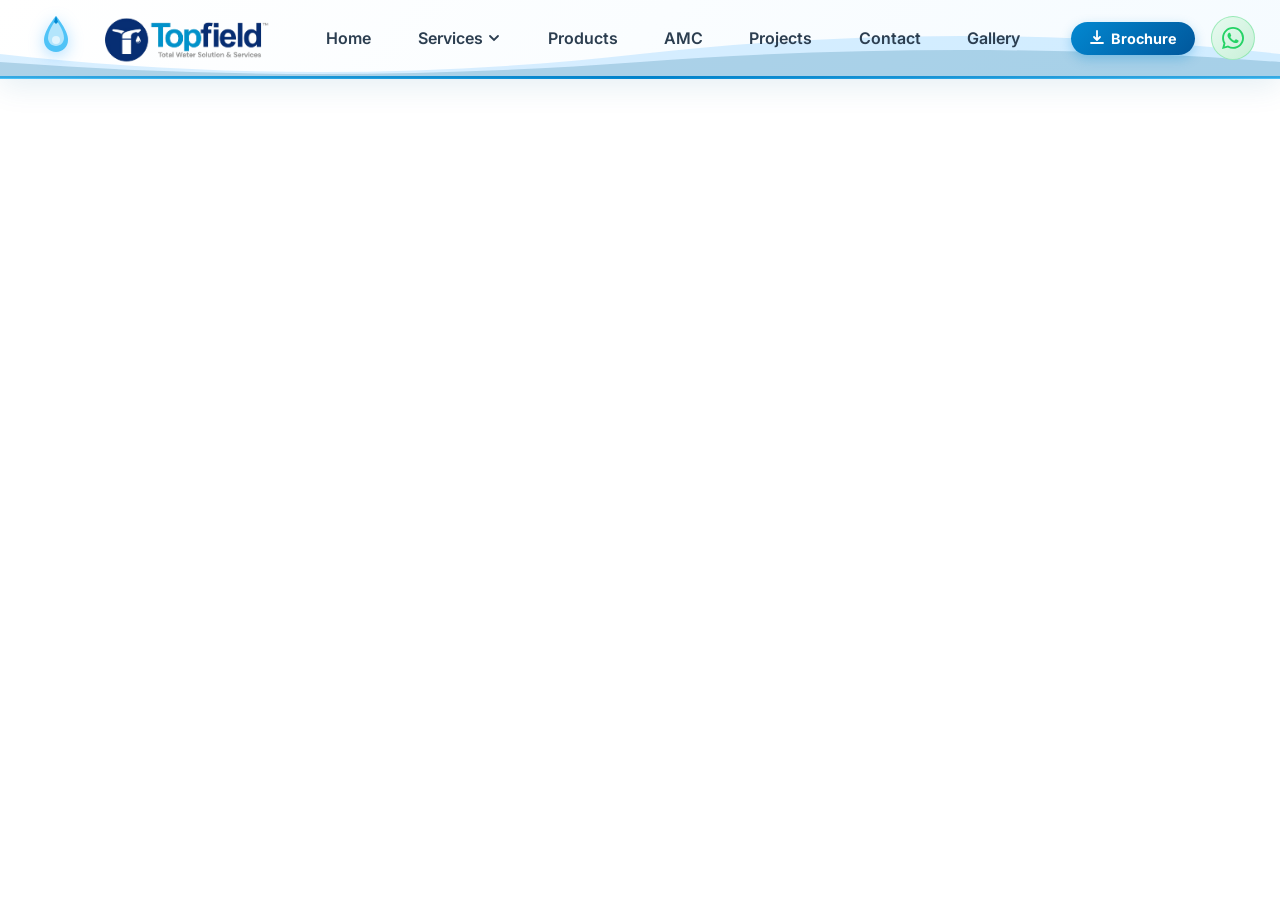
<file: header/header.html>
<!DOCTYPE html>
<html lang="en">
<head>
    <meta charset="UTF-8">
    <meta name="viewport" content="width=device-width, initial-scale=1.0">
    <title>Topfield - Total Water Solution & Services</title>
    <link rel="preconnect" href="https://fonts.googleapis.com">
    <link rel="preconnect" href="https://fonts.gstatic.com" crossorigin>
<link rel="preconnect" href="https://fonts.googleapis.com">
<link rel="preconnect" href="https://fonts.gstatic.com" crossorigin>
<link href="https://fonts.googleapis.com/css2?family=Inter:ital,opsz,wght@0,14..32,100..900;1,14..32,100..900&family=Montserrat:ital,wght@0,100..900;1,100..900&family=Open+Sans:ital,wght@0,300..800;1,300..800&display=swap" rel="stylesheet">    <link rel="stylesheet" href="header.css">
</head>
<body>

<!-- header.html -->
<!-- Water Solutions Theme Header - Flowing Design -->

<header class="tf-header">
  <!-- Wave Decoration at Bottom -->
  <div class="tf-wave-decoration">
    <svg class="tf-wave-svg" viewBox="0 0 1440 48" preserveAspectRatio="none">
      <path d="M0,24 C240,48 480,48 720,24 C960,0 1200,0 1440,24 L1440,48 L0,48 Z" fill="rgba(0,150,255,0.15)"/>
      <path d="M0,32 C240,48 480,48 720,32 C960,16 1200,16 1440,32 L1440,48 L0,48 Z" fill="rgba(0,95,140,0.2)"/>
    </svg>
  </div>

  <div class="tf-header-container">
    <div class="tf-logo-wrapper">
      <a href="/" class="tf-logo">
        <!-- Water Drop Icon -->
        <div class="tf-logo-icon">
          <svg width="48" height="48" viewBox="0 0 48 48" fill="none">
            <path d="M24 4C24 4 12 18 12 28C12 34.6 17.4 40 24 40C30.6 40 36 34.6 36 28C36 18 24 4 24 4Z" fill="#4FC3F7"/>
            <path d="M24 8C24 8 16 18 16 26C16 30.4 19.6 34 24 34C28.4 34 32 30.4 32 26C32 18 24 8 24 8Z" fill="#B3E5FC"/>
            <circle cx="24" cy="28" r="4" fill="#E1F5FE"/>
            <path d="M24 4L26 10L24 12L22 10L24 4Z" fill="#0288D1"/>
          </svg>
        </div>
        <div class="tf-logo-text">
          <img src="/images/logo1.png" alt="Topfield Logo" style="height: 60px; width: auto;">
        </div>
      </a>
    </div>

    <!-- Navigation with Water-themed hover effects -->
    <nav class="tf-nav">

      <!-- Close Button inside nav panel -->
      <button class="tf-nav-close" aria-label="Close Menu">
        <svg width="24" height="24" viewBox="0 0 24 24" fill="none">
          <path d="M6 6L18 18M18 6L6 18" stroke="#01579b" stroke-width="2.5" stroke-linecap="round"/>
        </svg>
      </button>

      <ul class="tf-nav-menu">
        <li class="tf-nav-item">
          <a href="/index.html" class="tf-nav-link active">
            <span class="nav-text">Home</span>
            <span class="nav-wave"></span>
          </a>
        </li>
        <li class="tf-nav-item tf-dropdown">
          <a href="#services" class="tf-nav-link">
            <span class="nav-text">Services</span>
            <svg class="dropdown-icon" width="14" height="14" viewBox="0 0 14 14">
              <path d="M3 5L7 9L11 5" stroke="currentColor" stroke-width="1.8" fill="none" stroke-linecap="round"/>
            </svg>
            <span class="nav-wave"></span>
          </a>
          <div class="tf-dropdown-menu">
            <a href="/Services/stp/stp.html">
              <svg width="18" height="18" viewBox="0 0 18 18" fill="none">
                <circle cx="9" cy="9" r="6" stroke="#005f8c" stroke-width="1.5"/>
                <path d="M9 3V7M9 11V15M3 9H7M11 9H15" stroke="#005f8c" stroke-width="1.5"/>
              </svg>
              STP (Sewage Treatment)
            </a>
            <a href="/Services/Wtp/wtp.html">
              <svg width="18" height="18" viewBox="0 0 18 18" fill="none">
                <path d="M3 9H15M9 3V15" stroke="#005f8c" stroke-width="1.5"/>
                <circle cx="9" cy="9" r="6" stroke="#005f8c" stroke-width="1.5"/>
              </svg>
              WTP (Water Softening)
            </a>
            <a href="/Services/Ro/Ro.html">
              <svg width="18" height="18" viewBox="0 0 18 18" fill="none">
                <path d="M4 4L14 14M14 4L4 14" stroke="#005f8c" stroke-width="1.5"/>
                <circle cx="9" cy="9" r="5" stroke="#005f8c" stroke-width="1.5"/>
              </svg>
              RO Plants
            </a>
            <div class="dropdown-divider"></div>
            <a href="/Services/chemical/chemical.html">Chemicals Supply</a>
            <a href="/Services/repair/repair.html">Repair &amp; Refurbishment</a>
          </div>
        </li>
        <li class="tf-nav-item">
          <a href="/Plants/plants.html" class="tf-nav-link">
            <span class="nav-text">Products</span>
            <span class="nav-wave"></span>
          </a>
        </li>
        <li class="tf-nav-item">
          <a href="/AMC/amc.html" class="tf-nav-link">
            <span class="nav-text">AMC</span>
            <span class="nav-wave"></span>
          </a>
        </li>
        <li class="tf-nav-item">
          <a href="/Projects/projects.html" class="tf-nav-link">
            <span class="nav-text">Projects</span>
            <span class="nav-wave"></span>
          </a>
        </li>
        <li class="tf-nav-item">
          <a href="/contact/contact.html" class="tf-nav-link">
            <span class="nav-text">Contact</span>
            <span class="nav-wave"></span>
          </a>
        </li>

        <li class="tf-nav-item">
          <a href="/Gallery/Gallery.html" class="tf-nav-link">
          <span class="nav-text">Gallery</span>
          <span class="nav-wave"></span>
          </a>
        </li>
      </ul>
    </nav>

    <!-- Contact Area -->
    <div class="tf-header-actions">

      <!-- Brochure Download Button -->
      <a href="/Brochure/Top field Broucher.pdf" download class="tf-brochure-btn">
        <svg width="16" height="16" viewBox="0 0 16 16" fill="none">
          <path d="M8 1V10M8 10L5 7M8 10L11 7" stroke="currentColor" stroke-width="1.8" stroke-linecap="round" stroke-linejoin="round"/>
          <path d="M2 13H14" stroke="currentColor" stroke-width="1.8" stroke-linecap="round"/>
        </svg>
        <span class="tf-brochure-text">Brochure</span>
      </a>

      <!-- WhatsApp Button -->
      <div class="tf-ripple-container">
        <a href="https://wa.me/919673850505" target="_blank" rel="noopener noreferrer" class="tf-ripple-button tf-whatsapp-btn">
          <svg width="22" height="22" viewBox="0 0 24 24" fill="none">
            <path d="M20.52 3.449C18.24 1.245 15.24 0 12.045 0 5.463 0 .104 5.334.101 11.893c0 2.096.549 4.14 1.595 5.945L0 24l6.335-1.652c1.746.943 3.71 1.444 5.71 1.447h.006c6.585 0 11.946-5.336 11.949-11.896.002-3.176-1.24-6.165-3.48-8.45zm-8.475 18.3h-.004c-1.774 0-3.513-.474-5.03-1.37l-.361-.214-3.741.977.998-3.648-.235-.374a9.86 9.86 0 01-1.51-5.26c.001-5.45 4.436-9.884 9.888-9.884 2.64 0 5.122 1.03 6.988 2.898a9.825 9.825 0 012.893 6.994c-.003 5.45-4.437 9.884-9.886 9.884zm5.413-7.4c-.297-.149-1.758-.867-2.031-.967-.272-.099-.47-.148-.669.149-.198.297-.768.967-.941 1.165-.173.198-.347.223-.644.074-.297-.149-1.255-.462-2.39-1.475-.883-.788-1.48-1.761-1.653-2.059-.173-.297-.018-.458.13-.606.134-.133.297-.347.446-.521.149-.174.198-.298.298-.497.099-.198.05-.372-.025-.521-.075-.148-.669-1.611-.916-2.206-.242-.579-.487-.5-.669-.51-.173-.008-.371-.01-.57-.01-.198 0-.52.074-.792.372-.272.297-1.04 1.016-1.04 2.479 0 1.463 1.065 2.876 1.213 3.074.149.198 2.095 3.2 5.076 4.487.709.306 1.263.489 1.694.626.712.226 1.36.194 1.872.118.571-.085 1.758-.719 2.006-1.413.248-.694.248-1.289.173-1.413-.074-.124-.272-.198-.57-.347z" fill="#25D366"/>
          </svg>
          <span class="ripple-effect"></span>
        </a>
      </div>

      <!-- Mobile Trigger -->
      <button class="tf-mobile-trigger" aria-label="Toggle Menu">
        <span></span>
        <span></span>
        <span></span>
      </button>
    </div>
  </div>

  <!-- Floating Water Drops (Decorative) -->
  <div class="tf-floating-drops">
    <div class="drop drop-1"></div>
    <div class="drop drop-2"></div>
    <div class="drop drop-3"></div>
  </div>
</header>
<script src="header.js"></script>
</body>
</html>
</file>
<file: header/header.css>
/* header.css - Water Solutions Theme */
@import url('https://fonts.googleapis.com/css2?family=Nunito:wght@400;500;600;700;800&family=Raleway:wght@500;600;700;800&display=swap');

* {
  margin: 0;
  padding: 0;
  box-sizing: border-box;
}

/* Main Header Styles */
.tf-header {
  position: sticky;
  top: 0;
  width: 100%;
  background: linear-gradient(135deg, #ffffff 0%, #f5fbff 100%);
  font-family: 'Inter';
  z-index: 1000;
  box-shadow: 0 8px 30px rgba(0, 100, 150, 0.1);
  border-bottom: 3px solid transparent;
  border-image: linear-gradient(90deg, #4FC3F7, #0288D1, #4FC3F7);
  border-image-slice: 1;
}

/* Wave Decoration */
.tf-wave-decoration {
  position: absolute;
  bottom: -2px;
  left: 0;
  width: 100%;
  height: 48px;
  overflow: hidden;
  pointer-events: none;
  z-index: 1;
}

.tf-wave-svg {
  width: 100%;
  height: 100%;
}

.tf-header-container {
  display: flex;
  align-items: center;
  justify-content: space-between;
  max-width: 1400px;
  margin: 0 auto;
  padding: 0.5rem 2rem;
  position: relative;
  z-index: 2;
  background: transparent;
}

/* Enhanced Logo Section */
.tf-logo-wrapper {
  position: relative;
  z-index: 3;
  flex-shrink: 0;
}

.tf-logo {
  display: flex;
  align-items: center;
  gap: 1rem;
  text-decoration: none;
  transition: transform 0.3s ease;
}

.tf-logo:hover {
  transform: translateY(-2px);
}

.tf-logo-icon {
  animation: float 3s ease-in-out infinite;
  filter: drop-shadow(0 4px 8px rgba(0,150,255,0.3));
  flex-shrink: 0;
}

@keyframes float {
  0%, 100% { transform: translateY(0); }
  50% { transform: translateY(-5px); }
}

.tf-logo-text {
  display: flex;
  flex-direction: column;
}

.tf-brand-name {
  font-family: 'Inter';
  font-size: 1.8rem;
  font-weight: 800;
  background: linear-gradient(135deg, #01579b, #0288d1);
  -webkit-background-clip: text;
  -webkit-text-fill-color: transparent;
  background-clip: text;
  line-height: 1.2;
  letter-spacing: -0.02em;
}

.tm {
  font-size: 1rem;
  background: linear-gradient(135deg, #ff6b4a, #ff8a6c);
  -webkit-background-clip: text;
  -webkit-text-fill-color: transparent;
  background-clip: text;
  vertical-align: super;
}

.tf-brand-tagline {
  font-family: 'Inter';
  font-size: 0.75rem;
  color: #546e7a;
  letter-spacing: 0.5px;
  text-transform: uppercase;
  font-weight: 600;
}

/* Navigation Styles */
.tf-nav {
  flex: 1;
  margin: 0 2rem;
}

.tf-nav-menu {
  display: flex;
  align-items: center;
  justify-content: center;
  list-style: none;
  gap: 0.5rem;
}

.tf-nav-item {
  position: relative;
}

.tf-nav-link {
  display: flex;
  align-items: center;
  gap: 0.3rem;
  padding: 0.7rem 1.2rem;
  color: #2c3e50;
  font-family: 'Inter';
  font-weight: 600;
  font-size: 1rem;
  text-decoration: none;
  border-radius: 40px;
  transition: all 0.3s ease;
  position: relative;
  overflow: hidden;
}

.nav-text {
  position: relative;
  z-index: 2;
}

.nav-wave {
  position: absolute;
  bottom: 0;
  left: 0;
  width: 100%;
  height: 0;
  background: linear-gradient(180deg, rgba(79,195,247,0.3) 0%, rgba(2,136,209,0.1) 100%);
  transition: height 0.3s ease;
  z-index: 1;
}

.tf-nav-link:hover .nav-wave,
.tf-nav-link.active .nav-wave {
  height: 100%;
}

.tf-nav-link:hover,
.tf-nav-link.active {
  color: #01579b;
}

.tf-nav-link.active {
  font-weight: 700;
}

/* Dropdown Styles */
.tf-dropdown {
  position: relative;
}

.dropdown-icon {
  transition: transform 0.3s ease;
  position: relative;
  z-index: 2;
}

.tf-dropdown:hover .dropdown-icon {
  transform: rotate(180deg);
}

.tf-dropdown-menu {
  position: absolute;
  top: calc(100% + 6px);
  left: 50%;
  transform: translateX(-50%) translateY(10px);
  min-width: 260px;
  background: white;
  border-radius: 16px;
  box-shadow: 0 15px 40px rgba(0,95,140,0.15);
  padding: 1rem 0;
  opacity: 0;
  visibility: hidden;
  transition: all 0.3s ease;
  border: 1px solid rgba(79,195,247,0.3);
  backdrop-filter: blur(10px);
  background: rgba(255,255,255,0.98);
  z-index: 1001;
}

.tf-dropdown:hover .tf-dropdown-menu,
.tf-dropdown.active .tf-dropdown-menu {
  opacity: 1;
  visibility: visible;
  transform: translateX(-50%) translateY(5px);
}

.tf-dropdown-menu a {
  display: flex;
  align-items: center;
  gap: 0.8rem;
  padding: 0.8rem 1.5rem;
  color: #2c3e50;
  text-decoration: none;
  font-family: 'Inter';
  font-size: 0.95rem;
  font-weight: 600;
  transition: background-color 0.3s, color 0.3s, border-left-color 0.3s;
  border-left: 4px solid transparent;
}

.tf-dropdown-menu a:hover {
  background: linear-gradient(90deg, #f0f9ff, transparent);
  color: #01579b;
  border-left-color: #0288d1;
  padding-left: 1.5rem;
}

.dropdown-divider {
  height: 1px;
  background: linear-gradient(90deg, transparent, #4FC3F7, transparent);
  margin: 0.5rem 0;
}

/* Header Actions */
.tf-header-actions {
  display: flex;
  align-items: center;
  gap: 1rem;
  position: relative;
  z-index: 3;
  flex-shrink: 0;
}

/* Brochure Download Button */
.tf-brochure-btn {
  display: flex;
  align-items: center;
  gap: 0.4rem;
  padding: 0.5rem 1.1rem;
  background: linear-gradient(135deg, #0288d1, #01579b);
  color: #ffffff;
  text-decoration: none;
  font-family: 'Inter';
  font-weight: 700;
  font-size: 0.9rem;
  border-radius: 50px;
  transition: all 0.3s ease;
  box-shadow: 0 4px 12px rgba(2,136,209,0.3);
  flex-shrink: 0;
}

.tf-brochure-btn:hover {
  transform: translateY(-2px);
  box-shadow: 0 6px 18px rgba(2,136,209,0.45);
  background: linear-gradient(135deg, #039be5, #0277bd);
}

.tf-brochure-text {
  white-space: nowrap;
}

/* WhatsApp Button */
.tf-whatsapp-btn {
  background: linear-gradient(135deg, #e8faf0, #c8f0d8) !important;
  border: 1px solid rgba(37,211,102,0.35) !important;
}

.tf-whatsapp-btn:hover {
  background: linear-gradient(135deg, #c8f0d8, #a8e6bc) !important;
  box-shadow: 0 4px 12px rgba(37,211,102,0.35) !important;
}

/* Ripple Button */
.tf-ripple-container {
  position: relative;
}

.tf-ripple-button {
  display: flex;
  align-items: center;
  justify-content: center;
  width: 44px;
  height: 44px;
  background: linear-gradient(135deg, #e3f2fd, #bbdefb);
  border-radius: 50%;
  color: #01579b;
  position: relative;
  overflow: hidden;
  transition: all 0.3s;
  text-decoration: none;
}

.ripple-effect {
  position: absolute;
  width: 100%;
  height: 100%;
  background: radial-gradient(circle, rgba(2,136,209,0.4) 0%, transparent 70%);
  transform: scale(0);
  animation: ripple 2s infinite;
}

@keyframes ripple {
  0% { transform: scale(0); opacity: 1; }
  100% { transform: scale(2); opacity: 0; }
}

.tf-ripple-button:hover {
  transform: translateY(-2px);
  box-shadow: 0 4px 12px rgba(2,136,209,0.3);
}

/* Floating Water Drops */
.tf-floating-drops {
  position: absolute;
  top: 0;
  left: 0;
  width: 100%;
  height: 100%;
  pointer-events: none;
  overflow: hidden;
}

.drop {
  position: absolute;
  width: 6px;
  height: 6px;
  background: linear-gradient(135deg, #4FC3F7, #0288D1);
  border-radius: 50% 50% 50% 0;
  transform: rotate(-45deg);
  opacity: 0.3;
  animation: dropFall 6s infinite;
}

.drop-1 {
  left: 15%;
  top: -10px;
  animation-delay: 0s;
}

.drop-2 {
  left: 45%;
  top: -10px;
  width: 8px;
  height: 8px;
  animation-delay: 2s;
}

.drop-3 {
  left: 75%;
  top: -10px;
  animation-delay: 4s;
}

@keyframes dropFall {
  0% { transform: translateY(0) rotate(-45deg); opacity: 0.3; }
  50% { transform: translateY(100px) rotate(-45deg); opacity: 0.6; }
  100% { transform: translateY(200px) rotate(-45deg); opacity: 0; }
}

/* Mobile Trigger */
.tf-mobile-trigger {
  display: none;
  flex-direction: column;
  justify-content: space-between;
  width: 30px;
  height: 21px;
  background: transparent;
  border: none;
  cursor: pointer;
  padding: 0;
  z-index: 100;
}

.tf-mobile-trigger span {
  width: 100%;
  height: 3px;
  background: linear-gradient(90deg, #01579b, #0288d1);
  border-radius: 3px;
  transition: all 0.3s;
  display: block;
}

/* ── Nav Close Button (hidden on desktop) ── */
.tf-nav-close {
  display: none;
  background: linear-gradient(135deg, #e3f2fd, #bbdefb);
  border: 1px solid rgba(2,136,209,0.3);
  border-radius: 50%;
  cursor: pointer;
  width: 40px;
  height: 40px;
  align-items: center;
  justify-content: center;
  transition: all 0.3s ease;
  flex-shrink: 0;
}

.tf-nav-close:hover {
  background: linear-gradient(135deg, #bbdefb, #90caf9);
  transform: rotate(90deg);
  box-shadow: 0 4px 12px rgba(2,136,209,0.25);
}

/* =============================================
   RESPONSIVE DESIGN - ALL BREAKPOINTS
   ============================================= */

/* Large Desktop */
@media (max-width: 1200px) {
  .tf-nav-link {
    padding: 0.6rem 1rem;
    font-size: 0.95rem;
    font-family: 'Inter';

  }

  .tf-brand-name {
    font-size: 1.5rem;
  }

  .tf-header-container {
    padding: 0.5rem 1.5rem;
  }
}

/* Tablet Landscape / Small Desktop */
@media (max-width: 1100px) {
  .tf-nav {
    margin: 0 1rem;
  }

  .tf-nav-link {
    padding: 0.6rem 0.8rem;
    font-size: 0.9rem;
  }

  .tf-brochure-text {
    display: none;
  }

  .tf-brochure-btn {
    padding: 0.5rem 0.7rem;
  }
}

/* Tablet Portrait - Mobile Menu Starts */
@media (max-width: 992px) {
  .tf-header-container {
    padding: 0.6rem 1.5rem;
  }

  /* Full-screen mobile nav */
  .tf-nav {
    position: fixed;
    top: 0;
    left: 0;
    width: 100%;
    height: 100vh;
    background: linear-gradient(160deg, #ffffff 0%, #e8f6ff 100%);
    margin: 0;
    padding: 0;
    transform: translateX(-100%);
    transition: transform 0.4s cubic-bezier(0.77, 0, 0.175, 1);
    overflow-y: auto;
    z-index: 98;
    box-shadow: 4px 0 30px rgba(0, 100, 150, 0.15);
    /* KEY FIX: make nav a flex column so close bar sits on top */
    display: flex;
    flex-direction: column;
  }

  .tf-nav.active {
    transform: translateX(0);
  }

  /* Close button row — sticks to top-right of panel */
  .tf-nav-close {
    display: flex;
    /* Removed position:absolute — now it's in normal flow at top of flex column */
    align-self: flex-end;
    margin: 1.2rem 1.2rem 0.5rem auto;
    flex-shrink: 0;
  }

  /* Menu list gets the padding below the close button */
  .tf-nav-menu {
    flex-direction: column;
    align-items: stretch;
    gap: 0.4rem;
    padding: 0.5rem 1.5rem 2rem;
  }

  .tf-nav-item {
    width: 100%;
  }

  .tf-nav-link {
    padding: 1rem 1.2rem;
    font-size: 1.1rem;
    justify-content: space-between;
    border-radius: 12px;
    border: 1px solid rgba(79,195,247,0.15);
    background: rgba(255,255,255,0.7);
  }

  .tf-nav-link:hover,
  .tf-nav-link.active {
    background: rgba(227, 242, 253, 0.8);
    border-color: rgba(2,136,209,0.3);
  }

  /* Dropdown override for mobile */
  .tf-dropdown-menu {
    position: static;
    transform: none !important;
    opacity: 1;
    visibility: visible;
    box-shadow: none;
    border: 1px solid rgba(79,195,247,0.2);
    border-radius: 10px;
    margin-top: 0.5rem;
    margin-left: 1rem;
    display: none;
    width: calc(100% - 1rem);
    background: rgba(240, 249, 255, 0.95);
    padding: 0.5rem 0;
  }

  .tf-dropdown.active .tf-dropdown-menu {
    display: block;
    animation: slideDown 0.3s ease;
  }

  .tf-dropdown-menu a {
    padding: 0.75rem 1rem;
    font-size: 0.95rem;
    border-radius: 8px;
    margin: 0.15rem 0.5rem;
    border-left: none;
  }

  .tf-dropdown-menu a:hover {
    padding-left: 1.2rem;
    border-radius: 8px;
  }

  @keyframes slideDown {
    from { opacity: 0; transform: translateY(-10px); }
    to { opacity: 1; transform: translateY(0); }
  }

  /* Show mobile trigger */
  .tf-mobile-trigger {
    display: flex;
  }

  .tf-brochure-text {
    display: none;
  }

  .tf-brochure-btn {
    padding: 0.5rem 0.65rem;
  }

  .tf-header-actions {
    gap: 0.75rem;
  }

  .tf-logo-icon svg {
    width: 40px;
    height: 40px;
  }
}

/* Mobile Large */
@media (max-width: 768px) {
  .tf-header-container {
    padding: 0.5rem 1rem;
  }

  .tf-logo-text img {
    height: 45px !important;
  }

  .tf-logo-icon svg {
    width: 36px;
    height: 36px;
  }

  .tf-logo {
    gap: 0.6rem;
  }

  .tf-brand-name {
    font-size: 1.3rem;
  }

  .tf-brand-tagline {
    font-size: 0.65rem;
  }

  .tf-ripple-button {
    width: 40px;
    height: 40px;
  }

  .tf-header-actions {
    gap: 0.5rem;
  }
}

/* Mobile Medium */
@media (max-width: 576px) {
  .tf-header-container {
    padding: 0.4rem 0.8rem;
  }

  .tf-brand-name {
    font-size: 1.2rem;
  }

  .tf-brand-tagline {
    font-size: 0.6rem;
  }

  .tf-logo-icon svg {
    width: 32px;
    height: 32px;
  }

  .tf-logo-text img {
    height: 38px !important;
    max-width: 140px;
  }

  .tf-brochure-btn {
    padding: 0.4rem 0.6rem;
  }

  .tf-ripple-button {
    width: 38px;
    height: 38px;
  }

  .tf-nav-close {
    margin: 1rem 1rem 0.5rem auto;
  }

  .tf-nav-menu {
    padding: 0.5rem 1rem 2rem;
  }

  .tf-nav-link {
    font-size: 1rem;
    padding: 0.9rem 1rem;
  }
}

/* Mobile Small */
@media (max-width: 375px) {
  .tf-header-container {
    padding: 0.4rem 0.6rem;
  }

  .tf-logo-text img {
    height: 32px !important;
    max-width: 110px;
  }

  .tf-logo-icon {
    display: none;
  }

  .tf-header-actions {
    gap: 0.4rem;
  }

  .tf-mobile-trigger {
    width: 26px;
    height: 18px;
  }
}

/* Logo Image Styles */
.tf-logo-text img {
  height: 60px;
  width: auto;
  max-width: 200px;
  display: block;
}

/* Body scroll lock when mobile menu open */
body.menu-open {
  overflow: hidden;
}

/* Mobile menu overlay */
body.menu-open::before {
  content: '';
  position: fixed;
  top: 0;
  left: 0;
  width: 100%;
  height: 100%;
  background: rgba(0, 50, 80, 0.3);
  z-index: 97;
  backdrop-filter: blur(2px);
  animation: fadeInOverlay 0.3s ease;
}

@keyframes fadeInOverlay {
  from { opacity: 0; }
  to { opacity: 1; }
}
</file>
